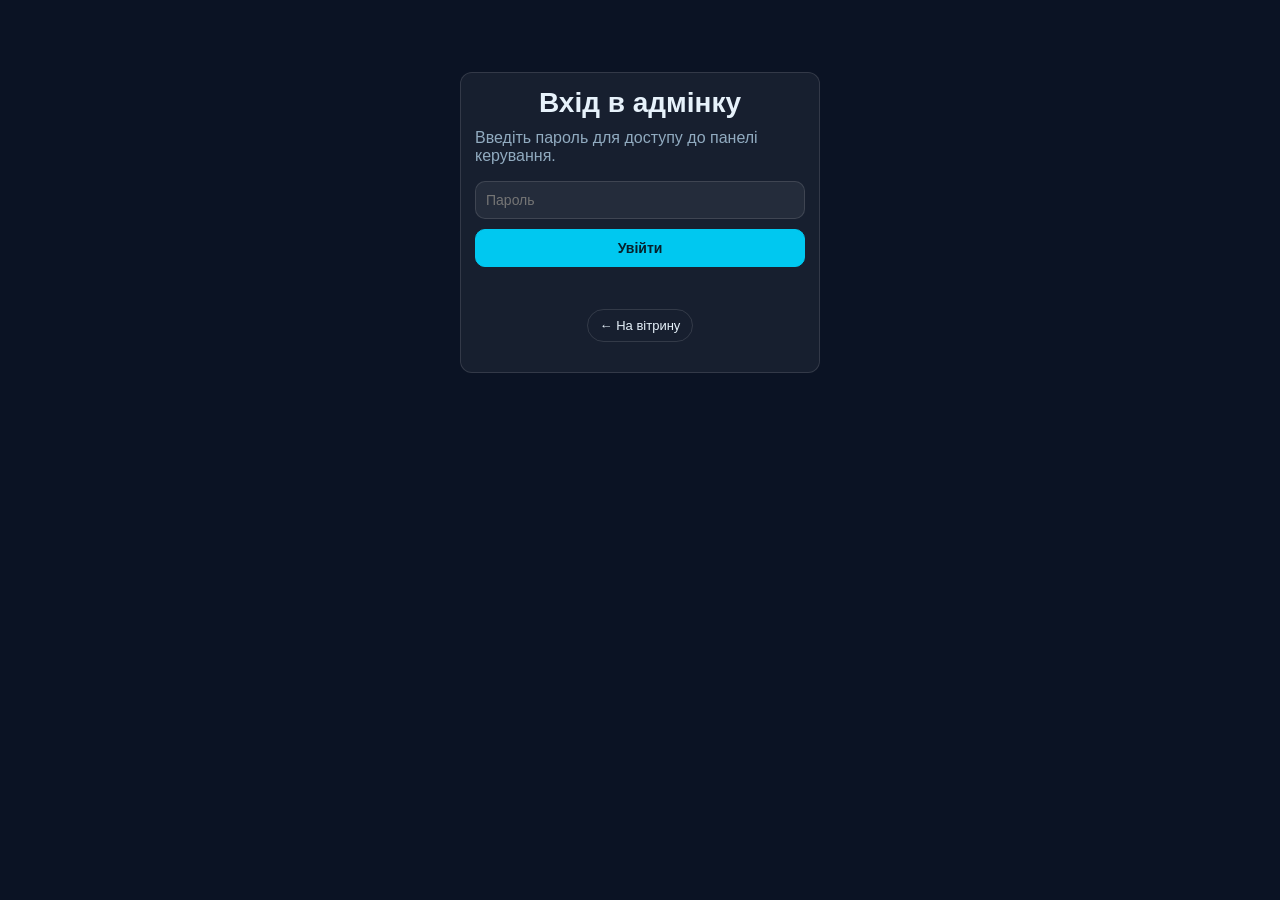
<file: admin.html>
<!doctype html>
<html lang="uk">
<head>
  <meta charset="UTF-8">
  <meta name="viewport" content="width=device-width, initial-scale=1.0">
  <title>Адмін-панель — Усе в морозильці</title>
  <style>
    :root {
      --bg: #0b1324;
      --card: rgba(255, 255, 255, 0.05);
      --border: rgba(255, 255, 255, 0.12);
      --text: #e7f2fb;
      --muted: #91abc0;
      --accent: #00c8f0;
      --ok: #00d49a;
      --danger: #ff6f61;
      --radius: 12px;
    }
    * { box-sizing: border-box; }
    body {
      margin: 0;
      padding: 24px 16px 40px;
      background: var(--bg);
      color: var(--text);
      font-family: Arial, sans-serif;
    }
    .wrap { max-width: 920px; margin: 0 auto; }
    h1 { margin: 0 0 10px; font-size: 28px; }
    h2 { margin: 0 0 12px; font-size: 18px; }
    p { margin: 0 0 16px; color: var(--muted); }
    .card {
      border: 1px solid var(--border);
      background: var(--card);
      border-radius: var(--radius);
      padding: 14px;
      margin-bottom: 16px;
    }
    .card--products {
      padding: 12px;
      background: rgba(0, 0, 0, 0.15);
    }
    input, select, button {
      width: 100%;
      border-radius: 10px;
      border: 1px solid var(--border);
      background: rgba(255, 255, 255, 0.06);
      color: var(--text);
      padding: 10px;
      font-size: 14px;
    }
    input[type="file"] {
      padding: 8px;
      font-size: 12px;
    }
    button { cursor: pointer; }
    .btn-primary {
      background: var(--accent);
      border-color: var(--accent);
      color: #07202a;
      font-weight: 700;
    }
    .btn-danger {
      background: rgba(255, 111, 97, 0.12);
      border-color: rgba(255, 111, 97, 0.5);
      color: #ffc2bc;
    }
    .btn-ghost {
      width: auto;
      display: inline-block;
      color: var(--text);
      text-decoration: none;
      padding: 8px 12px;
      border: 1px solid var(--border);
      border-radius: 999px;
      font-size: 13px;
    }
    .dash-grid {
      display: grid;
      grid-template-columns: repeat(3, 1fr);
      gap: 10px;
    }
    @media (max-width: 600px) {
      .dash-grid { grid-template-columns: 1fr; }
    }
    .dash-stat {
      padding: 12px;
      border-radius: 10px;
      background: rgba(0,0,0,.2);
      border: 1px solid var(--border);
      text-align: center;
    }
    .dash-val {
      display: block;
      font-size: 26px;
      font-weight: 800;
      color: var(--ok);
    }
    .dash-lbl {
      display: block;
      margin-top: 4px;
      font-size: 11px;
      color: var(--muted);
    }
    .dash-trending {
      margin: 8px 0 0;
      padding-left: 18px;
      font-size: 13px;
      line-height: 1.6;
    }
    .toolbar {
      display: flex;
      gap: 8px;
      margin-bottom: 12px;
      flex-wrap: wrap;
      align-items: center;
    }
    .msg {
      margin-top: 8px;
      color: var(--ok);
      min-height: 18px;
      font-size: 13px;
    }
    .msg.err { color: #ffc2bc; }
    .field-label {
      display: block;
      font-size: 11px;
      text-transform: uppercase;
      letter-spacing: 0.05em;
      color: var(--muted);
      margin-bottom: 5px;
    }
    .price-view {
      font-size: 12px;
      color: var(--ok);
      margin-top: 6px;
      display: block;
    }
    .products-list {
      display: flex;
      flex-direction: column;
      gap: 12px;
    }
    .product-card {
      display: grid;
      grid-template-columns: 1fr 188px;
      gap: 14px;
      align-items: stretch;
      padding: 14px;
      border: 1px solid var(--border);
      border-radius: 14px;
      background: linear-gradient(145deg, rgba(255,255,255,0.07), rgba(255,255,255,0.03));
      box-shadow: 0 4px 24px rgba(0, 0, 0, 0.2);
    }
    .product-card-body {
      display: flex;
      flex-direction: column;
      gap: 10px;
      min-width: 0;
    }
    .product-row {
      display: grid;
      gap: 10px;
    }
    .product-row--name {
      grid-template-columns: 1fr;
    }
    .product-row--meta {
      grid-template-columns: 1fr 1fr 0.85fr;
    }
    .sale-types {
      display: flex;
      gap: 6px;
      flex-wrap: wrap;
    }
    .sale-chip {
      width: auto;
      border-radius: 999px;
      padding: 7px 11px;
      border: 1px solid var(--border);
      background: rgba(255,255,255,0.04);
      color: var(--muted);
      font-size: 12px;
      cursor: pointer;
    }
    .sale-chip.active {
      border-color: rgba(0, 200, 240, .55);
      background: rgba(0, 200, 240, .18);
      color: var(--text);
      font-weight: 700;
    }
    .unit-badge {
      display: inline-block;
      margin-left: 6px;
      padding: 2px 8px;
      border-radius: 999px;
      font-size: 11px;
      font-weight: 700;
      background: rgba(0, 212, 154, 0.15);
      color: var(--ok);
      vertical-align: middle;
    }
    .admin-loading {
      padding: 10px 12px;
      margin-bottom: 10px;
      border-radius: 10px;
      background: rgba(0, 200, 240, 0.1);
      color: var(--accent);
      font-size: 14px;
    }
    .cat-order-list {
      list-style: none;
      margin: 0 0 12px;
      padding: 0;
      display: flex;
      flex-direction: column;
      gap: 6px;
    }
    .cat-order-item {
      display: flex;
      align-items: center;
      gap: 8px;
      padding: 10px 12px;
      border-radius: 10px;
      border: 1px solid var(--border);
      background: rgba(0, 0, 0, 0.2);
      cursor: grab;
    }
    .cat-order-item:active { cursor: grabbing; }
    .cat-order-item.is-dragging {
      opacity: 0.55;
      border-color: var(--accent);
    }
    .cat-order-grip {
      color: var(--muted);
      font-size: 16px;
      user-select: none;
      flex-shrink: 0;
    }
    .cat-order-name {
      flex: 1;
      font-weight: 700;
      font-size: 14px;
      min-width: 0;
    }
    .cat-order-count {
      font-size: 12px;
      color: var(--muted);
      flex-shrink: 0;
    }
    .cat-order-actions {
      display: flex;
      gap: 4px;
      flex-shrink: 0;
    }
    .cat-order-actions button {
      width: 36px;
      padding: 6px 0;
      font-size: 14px;
      line-height: 1;
    }
    .cat-filter-bar {
      display: flex;
      flex-wrap: wrap;
      gap: 6px;
      margin-bottom: 12px;
    }
    .cat-filter-chip {
      width: auto;
      padding: 7px 12px;
      border-radius: 999px;
      font-size: 12px;
      border: 1px solid var(--border);
      background: rgba(255, 255, 255, 0.04);
      color: var(--muted);
      cursor: pointer;
    }
    .cat-filter-chip.active {
      border-color: rgba(0, 200, 240, 0.55);
      background: rgba(0, 200, 240, 0.15);
      color: var(--text);
      font-weight: 700;
    }
    .admin-cat-header {
      margin: 16px 0 8px;
      padding: 8px 12px;
      border-radius: 10px;
      background: rgba(0, 200, 240, 0.08);
      border: 1px solid rgba(0, 200, 240, 0.25);
    }
    .admin-cat-header h3 {
      margin: 0;
      font-size: 15px;
      font-weight: 800;
    }
    .admin-cat-header span {
      font-weight: 400;
      color: var(--muted);
      font-size: 13px;
    }
    .cat-order-new {
      display: grid;
      grid-template-columns: 1fr auto;
      gap: 8px;
      margin-bottom: 10px;
    }
    .cat-order-new button { width: auto; white-space: nowrap; }
    .admin-search {
      margin-bottom: 12px;
    }
    .product-row--img {
      grid-template-columns: 1fr auto;
      align-items: end;
    }
    .product-actions {
      display: flex;
      flex-wrap: wrap;
      gap: 8px;
      margin-top: 2px;
      align-items: center;
    }
    .card-status {
      flex: 1 1 100%;
      min-height: 20px;
      font-size: 13px;
      font-weight: 600;
      margin: 0;
      padding: 0;
      transition: opacity 0.2s;
    }
    .card-status:empty {
      display: none;
    }
    .card-status--pending {
      color: var(--accent);
    }
    .card-status--ok {
      color: var(--ok);
    }
    .card-status--warn {
      color: var(--muted);
      font-weight: 500;
    }
    .card-status--err {
      color: #ffc2bc;
      font-weight: 500;
    }
    .product-card.is-saving {
      opacity: 0.92;
      pointer-events: none;
    }
    .product-card.is-saving .product-actions button[data-action="save"] {
      pointer-events: auto;
    }
    .product-actions button {
      width: auto;
      min-width: 110px;
      flex: 1;
    }
    .product-photo-wrap {
      display: flex;
      flex-direction: column;
      gap: 8px;
      height: 100%;
    }
    .product-photo-frame {
      flex: 1;
      min-height: 180px;
      border: 2px solid var(--border);
      border-radius: 12px;
      background: rgba(0, 0, 0, 0.25);
      overflow: hidden;
      display: flex;
      align-items: center;
      justify-content: center;
      position: relative;
    }
    .product-photo {
      width: 100%;
      height: 100%;
      min-height: 180px;
      object-fit: cover;
      display: block;
    }
    .product-photo-frame:not(.has-img) .product-photo {
      display: none;
    }
    .product-photo-empty {
      font-size: 42px;
      opacity: 0.25;
      user-select: none;
    }
    .product-photo-frame.has-img .product-photo-empty {
      display: none;
    }
    .product-photo-file {
      font-size: 11px;
    }
    .product-photo-cam {
      display: inline-flex;
      align-items: center;
      gap: 4px;
      width: auto;
      font-size: 11px;
      padding: 6px 10px;
      margin-top: 4px;
      border-radius: 8px;
    }
    .product-card--add {
      border-style: dashed;
      border-color: rgba(0, 200, 240, 0.35);
    }
    .product-card--add .product-photo-frame {
      min-height: 120px;
    }
    .add-submit {
      align-self: end;
    }
    .login-wrap {
      max-width: 360px;
      margin: 48px auto 0;
    }
    .login-wrap h1 { text-align: center; }
    @media (max-width: 720px) {
      .product-card {
        grid-template-columns: 1fr;
      }
      .product-photo-wrap {
        order: -1;
      }
      .product-photo-frame {
        min-height: 200px;
        max-height: 220px;
      }
      .product-row--meta {
        grid-template-columns: 1fr;
      }
      .product-row--img {
        grid-template-columns: 1fr;
      }
    }
    /* Camera overlay */
    .camera-overlay {
      display: none;
      position: fixed;
      inset: 0;
      z-index: 9999;
      background: rgba(0,0,0,0.95);
      flex-direction: column;
      align-items: center;
      justify-content: center;
      gap: 16px;
    }
    .camera-overlay.active { display: flex; }
    .camera-video {
      max-width: 100vw;
      max-height: 70vh;
      border-radius: 16px;
      border: 2px solid var(--accent);
      object-fit: cover;
    }
    .camera-canvas { display: none; }
    .camera-actions {
      display: flex;
      gap: 12px;
    }
    .camera-actions button {
      width: auto;
      min-width: 100px;
      padding: 12px 20px;
      font-size: 15px;
      border-radius: 14px;
    }
    .cam-capture {
      background: var(--accent);
      border-color: var(--accent);
      color: #07202a;
      font-weight: 700;
    }
    .cam-close {
      background: rgba(255,255,255,0.08);
      color: var(--text);
    }
  </style>
</head>
<body>
  <section id="adminLogin" class="login-wrap">
    <div class="card">
      <h1>Вхід в адмінку</h1>
      <p>Введіть пароль для доступу до панелі керування.</p>
      <form id="adminLoginForm">
        <input id="adminPassword" type="password" inputmode="numeric" autocomplete="current-password" placeholder="Пароль" required>
        <button type="submit" class="btn-primary" style="margin-top:10px;">Увійти</button>
      </form>
      <div id="adminLoginError" class="msg err"></div>
      <p style="margin-top:16px;text-align:center;"><a class="btn-ghost" href="index.html">← На вітрину</a></p>
    </div>
  </section>

  <div id="adminApp" hidden>
    <div class="wrap">
      <h1>Адмін-панель товарів</h1>
      <p>Додавайте товари, змінюйте ціну, <strong>тип продажу</strong> (кг/шт/уп) і фото. Для збереження для всіх пристроїв підключіть <strong>Google Таблицю</strong>.</p>
      <div class="toolbar">
        <a class="btn-ghost" href="index.html">← Повернутись на вітрину</a>
        <button id="adminLogoutBtn" type="button">Вийти</button>
        <button id="resetBtn" type="button">Скинути до базового списку</button>
        <button id="publishBtn" type="button">Опублікувати ціни (завантажити products.json)</button>
        <button id="restoreBtn" type="button">Відновити всі товари</button>
      </div>

      <section class="card" id="adminDashboard">
        <h2>📊 Панель сьогодні</h2>
        <p style="font-size:13px;color:var(--muted);margin-bottom:12px;">Міні-CRM: замовлення, топ і статус Telegram.</p>
        <div id="dashGrid" class="dash-grid">
          <div class="dash-stat"><span class="dash-val" id="dashOrders">—</span><span class="dash-lbl">Замовлень сьогодні</span></div>
          <div class="dash-stat"><span class="dash-val" id="dashProducts">—</span><span class="dash-lbl">Товарів у каталозі</span></div>
          <div class="dash-stat"><span class="dash-val" id="dashTelegram">—</span><span class="dash-lbl">Telegram</span></div>
        </div>
        <p class="dash-top-title" style="margin-top:14px;font-size:12px;color:var(--muted);text-transform:uppercase;letter-spacing:.06em;">🔥 Топ за 7 днів</p>
        <ul id="dashTrending" class="dash-trending"></ul>
        <p id="dashErr" class="msg" style="margin-top:8px"></p>
        <div class="toolbar" style="margin-top:10px;">
          <button type="button" id="dashRefreshBtn">Оновити панель</button>
        </div>
      </section>

      <section class="card" id="analyticsSection">
        <h2>📈 Відвідуваність сайту</h2>
        <p style="font-size:13px;color:var(--muted);margin-bottom:12px;">Статистика відвідувачів, джерела трафіку та популярні сторінки.</p>
        <div class="toolbar" style="margin-bottom:12px;">
          <button type="button" class="cat-filter-chip active" data-analytics-period="today">Сьогодні</button>
          <button type="button" class="cat-filter-chip" data-analytics-period="7d">7 днів</button>
          <button type="button" class="cat-filter-chip" data-analytics-period="30d">30 днів</button>
          <button type="button" class="cat-filter-chip" data-analytics-period="all">Увесь час</button>
        </div>
        <div id="analyticsGrid" class="dash-grid">
          <div class="dash-stat"><span class="dash-val" id="analyticsVisits">—</span><span class="dash-lbl">Відвідувань</span></div>
          <div class="dash-stat"><span class="dash-val" id="analyticsUnique">—</span><span class="dash-lbl">Унікальних</span></div>
          <div class="dash-stat"><span class="dash-val" id="analyticsReturn">—</span><span class="dash-lbl">Повернень</span></div>
        </div>
        <div style="display:grid;grid-template-columns:1fr 1fr;gap:12px;margin-top:14px;">
          <div>
            <p style="font-size:12px;color:var(--muted);text-transform:uppercase;letter-spacing:.06em;margin-bottom:8px;">📡 Джерела трафіку</p>
            <ul id="analyticsSources" class="dash-trending"></ul>
          </div>
          <div>
            <p style="font-size:12px;color:var(--muted);text-transform:uppercase;letter-spacing:.06em;margin-bottom:8px;">📄 Сторінки</p>
            <ul id="analyticsPages" class="dash-trending"></ul>
          </div>
        </div>
        <div style="margin-top:14px;">
          <p style="font-size:12px;color:var(--muted);text-transform:uppercase;letter-spacing:.06em;margin-bottom:8px;">📊 Відвідування по днях</p>
          <div id="analyticsDaily" style="display:flex;gap:3px;align-items:flex-end;height:60px;"></div>
        </div>
        <p id="analyticsErr" class="msg" style="margin-top:8px"></p>
        <div class="toolbar" style="margin-top:10px;">
          <button type="button" id="analyticsRefreshBtn">Оновити статистику</button>
        </div>
      </section>

      <section class="card">
        <h2>Google Диск (таблиця)</h2>
        <p style="font-size:13px;color:var(--muted);margin-bottom:10px;">
          Без Google дані лише в браузері. Якщо URL у <code>config.json</code> підключено — <strong>джерело правди — таблиця</strong>:
          після «Зберегти» на картці дані пишуться в лист <code>products</code> і перевіряються зчитуванням.
          <a href="docs/GOOGLE_DRIVE.md" target="_blank" rel="noopener">Інструкція</a>
        </p>
        <p class="units-columns-hint" style="font-size:12px;color:var(--accent);margin-bottom:10px;line-height:1.45;">
          <strong>Одиниці в листі <code>products</code>:</strong> колонки <code>sale_type</code> (kg / pcs / pack),
          <code>unit</code>, <code>unit_min</code>, <code>unit_step</code> — не в окремому стовпці «одиниці».
        </p>
        <input id="googleWebAppUrl" type="url" placeholder="URL веб-додатку Apps Script (script.google.com/.../exec)">
        <div class="toolbar" style="margin-top:10px;">
          <button id="saveGoogleUrlBtn" type="button">Зберегти URL</button>
          <button id="repairGoogleBtn" type="button">Очистити дублі в таблиці</button>
          <button id="syncGoogleBtn" type="button" class="btn-primary">Синхронізувати в Google</button>
          <button id="loadGoogleBtn" type="button">Завантажити з Google</button>
        </div>
        <div id="googleMessage" class="msg"></div>
      </section>

      <section class="card">
        <h2>Додати товар</h2>
        <article class="product-card product-card--add" id="addProductCard">
          <div class="product-card-body">
            <div class="product-row product-row--name">
              <label class="field">
                <span class="field-label">Назва</span>
                <input id="newName" type="text" placeholder="Назва товару">
              </label>
            </div>
            <div class="product-row product-row--meta">
              <label class="field">
                <span class="field-label">Категорія</span>
                <select id="newCategory"></select>
              </label>
              <label class="field">
                <span class="field-label">Одиниця продажу</span>
                <div id="newSaleTypes" class="sale-types"></div>
              </label>
              <label class="field">
                <span class="field-label">Ціна, грн</span>
                <input id="newPrice" type="number" min="0" step="0.01" placeholder="0">
              </label>
            </div>
            <div class="product-row product-row--img">
              <label class="field">
                <span class="field-label">Шлях до фото</span>
                <input id="newImage" type="text" placeholder="assets/img/...">
              </label>
              <button id="addBtn" class="btn-primary add-submit" type="button">Додати</button>
            </div>
          </div>
          <div class="product-photo-wrap">
            <div class="product-photo-frame" id="newPhotoFrame">
              <img class="product-photo" id="newPhotoPreview" alt="" hidden>
              <span class="product-photo-empty" aria-hidden="true">🍽️</span>
            </div>
            <input id="newImageFile" type="file" accept="image/*" class="product-photo-file">
            <button type="button" class="product-photo-cam" id="newPhotoCam">📷 Сфоткати</button>
          </div>
        </article>
        <div id="formMessage" class="msg"></div>
      </section>

      <section class="card" id="categoryOrderSection">
        <h2>Порядок категорій на вітрині</h2>
        <p style="font-size:13px;color:var(--muted);margin-bottom:10px;">
          Перетягніть рядок або кнопками ↑↓. Порядок одразу застосовується в адмінці та на головній (у цьому браузері).
          Для всіх відвідувачів — <strong>Опублікувати порядок</strong> і покладіть файл у <code>assets/data/category-order.json</code>.
        </p>
        <div class="cat-order-new">
          <input id="newCategoryName" type="text" placeholder="Нова категорія (наприклад, Соуси)">
          <button type="button" id="addCategoryBtn">+ Додати</button>
        </div>
        <ul id="categoryOrderList" class="cat-order-list" aria-label="Порядок категорій"></ul>
        <div class="toolbar">
          <button type="button" id="resetCategoryOrderBtn">Скинути до стандарту</button>
          <button type="button" id="publishCategoryOrderBtn">Опублікувати порядок (JSON)</button>
        </div>
        <div id="categoryOrderMessage" class="msg"></div>
      </section>

      <section class="card card--products">
        <h2>Товари <span id="productsCount" style="color:var(--muted);font-weight:400;font-size:14px;"></span></h2>
        <p style="font-size:13px;color:var(--muted);margin:0 0 10px;">
          Назва, ціна, категорія — колонки <code>name</code>, <code>price</code>, <code>category</code>.
          Одиниця (кг/шт/уп) — <code>sale_type</code>, <code>unit</code>, <code>unit_min</code>, <code>unit_step</code>.
          Обовʼязково натискайте <strong>«Зберегти»</strong> на картці; дочекайтесь «Збережено в Google».
        </p>
        <div class="cat-filter-bar" id="adminCatFilter" aria-label="Фільтр за категорією"></div>
        <input id="adminSearch" class="admin-search" type="search" placeholder="Пошук товару за назвою, категорією або id…" autocomplete="off">
        <div id="adminLoading" class="admin-loading" hidden>Завантаження…</div>
        <div id="productsList" class="products-list"></div>
      </section>
    </div>
  </div>

  <script src="assets/js/admin-auth.js?v=35"></script>
  <script src="assets/js/catalog.js?v=43"></script>
  <script src="assets/js/admin.js?v=44"></script>
  <script src="assets/js/analytics.js?v=1"></script>

  <div class="camera-overlay" id="cameraOverlay">
    <video class="camera-video" id="cameraVideo" autoplay playsinline></video>
    <canvas class="camera-canvas" id="cameraCanvas"></canvas>
    <div class="camera-actions">
      <button type="button" class="cam-close" id="camClose">Скасувати</button>
      <button type="button" class="cam-capture" id="camCapture">📸 Зняти</button>
    </div>
  </div>
  <script>if('serviceWorker' in navigator){navigator.serviceWorker.register('/sw.js').catch(function(){})}</script>
</body>
</html>
</file>
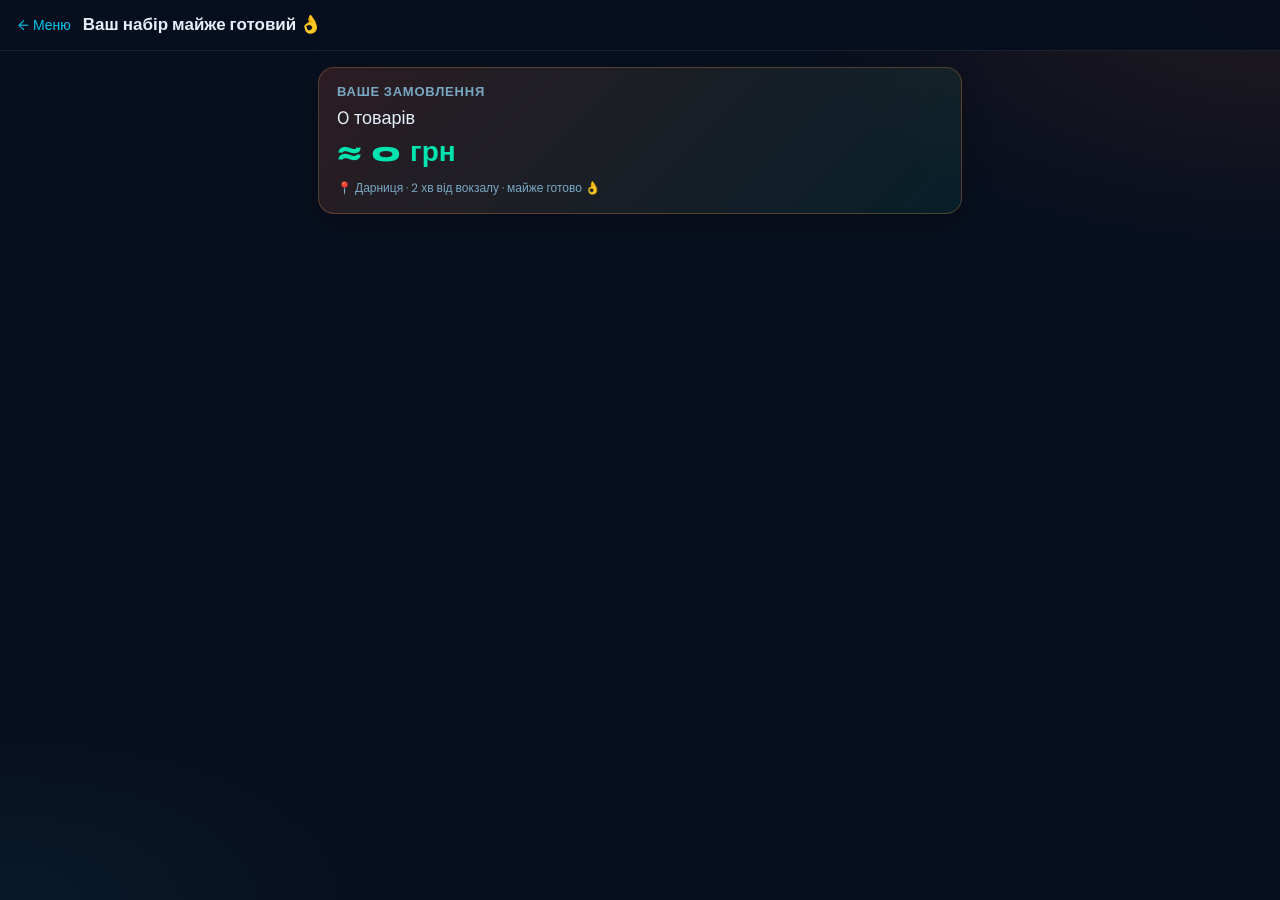
<file: cart.html>
<!doctype html>
<html lang="uk">
<head>
  <meta charset="UTF-8">
  <meta name="viewport" content="width=device-width, initial-scale=1.0, viewport-fit=cover">
  <title>Кошик — Усе в морозильці</title>
  <meta name="theme-color" content="#080f1e">
  <link rel="preconnect" href="https://fonts.googleapis.com">
  <link rel="preconnect" href="https://fonts.gstatic.com" crossorigin>
  <link href="https://fonts.googleapis.com/css2?family=Syne:wght@700;800&family=DM+Sans:wght@0,400;0,500;0,600&display=swap" rel="stylesheet">
  <style>
    *, *::before, *::after { box-sizing: border-box; margin: 0; padding: 0; }
    :root {
      --deep: #080f1e;
      --acc: #00c8f0;
      --acc2: #00e4b0;
      --warm: #ff7043;
      --bdr: rgba(255,255,255,0.08);
      --txt: #e4f0fa;
      --txt2: #7aa8c4;
      --card: rgba(255,255,255,0.05);
      --r: 14px;
    }
    body {
      font-family: 'DM Sans', sans-serif;
      background: var(--deep);
      color: var(--txt);
      min-height: 100vh;
      padding-bottom: 220px;
    }
    body::before {
      content: '';
      position: fixed; inset: 0; z-index: -1;
      background:
        radial-gradient(ellipse 70% 50% at 100% 0%, rgba(255,120,50,.1), transparent 55%),
        radial-gradient(ellipse 60% 40% at 0% 100%, rgba(0,200,240,.06), transparent 50%),
        var(--deep);
    }
    .cart-top-summary {
      margin-bottom: 16px;
      padding: 16px 18px;
      border-radius: 16px;
      background: linear-gradient(135deg, rgba(255,112,67,.15), rgba(0,228,176,.08));
      border: 1px solid rgba(255,160,90,.25);
      box-shadow: 0 8px 28px rgba(0,0,0,.25);
    }
    .cart-top-summary h2 {
      font-family: 'Syne', sans-serif;
      font-size: 13px;
      font-weight: 700;
      color: var(--txt2);
      text-transform: uppercase;
      letter-spacing: .06em;
      margin-bottom: 6px;
    }
    .cart-top-summary .cart-top-line {
      font-size: 18px;
      line-height: 1.4;
    }
    .cart-top-summary .cart-top-sum {
      font-family: 'Syne', sans-serif;
      font-size: 28px;
      font-weight: 800;
      color: var(--acc2);
      margin-top: 4px;
      transition: transform .25s ease;
    }
    .cart-top-summary .cart-top-sum.is-pulse {
      animation: totalPulse .45s ease;
    }
    @keyframes totalPulse {
      0% { transform: scale(1); }
      50% { transform: scale(1.06); }
      100% { transform: scale(1); }
    }
    .cart-row-thumb {
      width: 72px;
      height: 72px;
      flex-shrink: 0;
      border-radius: 12px;
      overflow: hidden;
      background: rgba(0,0,0,.3);
      border: 1px solid rgba(255,160,90,.2);
      display: flex;
      align-items: center;
      justify-content: center;
      font-size: 28px;
    }
    .cart-row-thumb img {
      width: 100%;
      height: 100%;
      object-fit: cover;
      filter: saturate(1.1) contrast(1.05);
    }
    .top {
      position: sticky; top: 0; z-index: 10;
      background: rgba(8,15,30,.97);
      border-bottom: 1px solid var(--bdr);
      padding: 14px 18px;
      display: flex; align-items: center; gap: 12px;
    }
    .top h1 {
      font-family: 'Syne', sans-serif;
      font-size: 17px;
      flex: 1;
      line-height: 1.3;
    }
    .top-meta {
      font-size: 12px;
      color: var(--acc2);
      font-weight: 600;
    }
    .back {
      color: var(--acc);
      text-decoration: none;
      font-size: 14px;
      white-space: nowrap;
    }
    main {
      max-width: 680px;
      margin: 0 auto;
      padding: 16px 18px 24px;
    }
    .sec-title {
      font-size: 11px;
      letter-spacing: .08em;
      text-transform: uppercase;
      color: var(--txt2);
      margin: 20px 0 10px;
    }
    .sec-title:first-child { margin-top: 0; }
    .cart-loader {
      text-align: center;
      padding: 28px 14px 10px;
      color: var(--txt2);
    }
    .cart-loader-head {
      position: relative;
      width: 56px;
      height: 56px;
      margin: 0 auto 12px;
    }
    .cart-loader-ico {
      position: absolute;
      inset: 0;
      display: flex;
      align-items: center;
      justify-content: center;
      font-size: 26px;
      z-index: 1;
      animation: cartLoaderBounce 1.1s ease-in-out infinite;
    }
    .cart-loader-ring {
      position: absolute;
      inset: 0;
      border-radius: 50%;
      border: 3px solid rgba(255, 160, 90, .2);
      border-top-color: var(--acc);
      border-right-color: var(--acc2);
      animation: cartLoaderSpin .85s linear infinite;
    }
    @keyframes cartLoaderSpin { to { transform: rotate(360deg); } }
    @keyframes cartLoaderBounce {
      0%, 100% { transform: translateY(0); }
      50% { transform: translateY(-4px); }
    }
    .cart-loader-text {
      font-family: 'Syne', sans-serif;
      font-size: 17px;
      font-weight: 800;
      color: var(--txt);
      margin-bottom: 4px;
    }
    .cart-loader-sub {
      font-size: 13px;
      color: var(--txt2);
      line-height: 1.45;
      margin-bottom: 14px;
      max-width: 22rem;
      margin-left: auto;
      margin-right: auto;
    }
    .cart-loader-sub.loader-sub--first {
      color: #fbbf24;
      font-size: 12px;
    }
    .cart-skeleton {
      display: grid;
      gap: 10px;
      grid-template-columns: 1fr;
      max-width: 680px;
      margin: 0 auto;
    }
    .cart-sk-row {
      border-radius: var(--r);
      border: 1px solid rgba(255,255,255,.08);
      background: rgba(255,255,255,.04);
      padding: 14px;
      overflow: hidden;
    }
    .cart-sk-top {
      display: grid;
      grid-template-columns: 72px 1fr 36px;
      gap: 10px;
      align-items: start;
      margin-bottom: 12px;
    }
    .cart-sk-thumb {
      width: 72px;
      height: 72px;
      border-radius: 12px;
      background: linear-gradient(110deg, rgba(255,255,255,.04) 8%, rgba(255,200,140,.12) 18%, rgba(255,255,255,.04) 33%);
      background-size: 200% 100%;
      animation: cartSkShimmer 1.35s ease-in-out infinite;
    }
    .cart-sk-x {
      width: 36px;
      height: 36px;
      border-radius: 10px;
      background: rgba(255,111,97,.12);
    }
    .cart-sk-lines { padding-top: 6px; }
    .cart-sk-line {
      height: 10px;
      border-radius: 6px;
      margin-bottom: 8px;
      background: linear-gradient(110deg, rgba(255,255,255,.05) 8%, rgba(0,200,240,.14) 18%, rgba(255,255,255,.05) 33%);
      background-size: 200% 100%;
      animation: cartSkShimmer 1.35s ease-in-out infinite;
    }
    .cart-sk-line--short { width: 55%; margin-bottom: 0; }
    @keyframes cartSkShimmer {
      0% { background-position: 200% 0; }
      100% { background-position: -200% 0; }
    }
    @media (prefers-reduced-motion: reduce) {
      .cart-loader-ico,
      .cart-loader-ring,
      .cart-sk-thumb,
      .cart-sk-line { animation: none; }
    }
    .cart-empty, .cart-success {
      text-align: center;
      padding: 56px 16px;
      color: var(--txt2);
    }
    .cart-empty a, .cart-success a {
      display: inline-block;
      margin-top: 18px;
      padding: 13px 22px;
      border-radius: 999px;
      background: linear-gradient(135deg, var(--acc), var(--acc2));
      color: #07202a;
      text-decoration: none;
      font-weight: 700;
    }
    .cart-success h2 {
      font-family: 'Syne', sans-serif;
      color: var(--acc2);
      font-size: 22px;
      margin-bottom: 10px;
    }
    .cart-row {
      background: var(--card);
      border: 1px solid var(--bdr);
      border-radius: var(--r);
      padding: 14px;
      margin-bottom: 12px;
    }
    .cart-row-top {
      display: flex;
      gap: 10px;
      align-items: flex-start;
      margin-bottom: 14px;
    }
    .cart-row-main { flex: 1; min-width: 0; }
    .cart-row-name {
      font-family: 'Syne', sans-serif;
      font-size: 15px;
      font-weight: 700;
      line-height: 1.35;
    }
    .cart-row-cat {
      font-size: 11px;
      color: var(--txt2);
      margin-top: 3px;
      text-transform: uppercase;
      letter-spacing: .04em;
    }
    .cart-row-price {
      margin-top: 8px;
      font-size: 13px;
      color: var(--acc2);
      font-weight: 600;
    }
    .cart-row-price span {
      color: var(--txt2);
      font-weight: 400;
    }
    .cart-remove {
      width: 36px;
      height: 36px;
      flex-shrink: 0;
      border-radius: 10px;
      border: 1px solid var(--bdr);
      background: rgba(255,111,97,.08);
      color: #ffc2bc;
      font-size: 22px;
      line-height: 1;
      cursor: pointer;
    }
    .cart-remove:hover { background: rgba(255,111,97,.18); }
    .cart-row-controls {
      display: grid;
      grid-template-columns: auto 1fr auto;
      gap: 10px;
      align-items: end;
    }
    .cart-unit-fixed {
      align-self: end;
      padding: 10px 14px;
      border-radius: 999px;
      border: 1px solid var(--bdr);
      background: rgba(255,255,255,0.06);
      color: var(--txt);
      font-size: 13px;
      font-weight: 600;
      white-space: nowrap;
    }
    .field-label {
      display: flex;
      flex-direction: column;
      gap: 6px;
    }
    .field-label > span {
      font-size: 10px;
      text-transform: uppercase;
      letter-spacing: .06em;
      color: var(--txt2);
    }
    .qty-input {
      width: 100%;
      padding: 10px 11px;
      border-radius: 10px;
      border: 1px solid var(--bdr);
      background: rgba(255,255,255,0.06);
      color: var(--txt);
      font-size: 14px;
      font-family: inherit;
    }
    .field-qty { grid-column: span 1; }
    .qty-stepper {
      display: flex;
      align-items: stretch;
      border: 1px solid var(--bdr);
      border-radius: 10px;
      overflow: hidden;
      background: rgba(255,255,255,0.04);
    }
    .qty-btn {
      width: 40px;
      border: none;
      background: transparent;
      color: var(--acc);
      font-size: 20px;
      cursor: pointer;
    }
    .qty-btn:hover { background: rgba(0,200,240,.1); }
    .qty-input {
      border: none;
      border-radius: 0;
      border-left: 1px solid var(--bdr);
      border-right: 1px solid var(--bdr);
      text-align: center;
      min-width: 0;
      -moz-appearance: textfield;
    }
    .qty-input::-webkit-outer-spin-button,
    .qty-input::-webkit-inner-spin-button { -webkit-appearance: none; margin: 0; }
    .cart-line-sum-wrap {
      grid-column: 1 / -1;
      display: flex;
      justify-content: space-between;
      align-items: baseline;
      padding: 10px 12px;
      border-radius: 10px;
      background: rgba(0,228,176,.08);
      border: 1px solid rgba(0,228,176,.2);
    }
    .sum-label {
      font-size: 12px;
      color: var(--txt2);
    }
    .cart-line-sum {
      font-family: 'Syne', sans-serif;
      font-size: 17px;
      color: var(--acc2);
      font-weight: 700;
    }
    .cart-estimated-note {
      margin-top: 8px;
      font-size: 12px;
      line-height: 1.45;
      color: var(--txt2);
      background: rgba(255,255,255,0.03);
      border: 1px dashed rgba(255,255,255,0.18);
      border-radius: 9px;
      padding: 8px 10px;
    }
    .checkout-card {
      background: var(--card);
      border: 1px solid var(--bdr);
      border-radius: var(--r);
      padding: 18px;
    }
    .checkout-intro {
      font-size: 13px;
      color: var(--txt2);
      line-height: 1.5;
      margin-bottom: 4px;
    }
    .checkout-card label {
      display: block;
      font-size: 12px;
      font-weight: 500;
      color: var(--txt2);
      margin-bottom: 6px;
      margin-top: 14px;
    }
    .checkout-card label .req { color: var(--warm); }
    .checkout-card label .opt {
      font-weight: 400;
      font-size: 11px;
      color: var(--txt2);
    }
    .checkout-card input,
    .checkout-card textarea {
      width: 100%;
      padding: 13px 14px;
      border-radius: 11px;
      border: 1px solid var(--bdr);
      background: rgba(255,255,255,0.06);
      color: var(--txt);
      font-size: 16px;
      font-family: inherit;
    }
    .checkout-card input:focus,
    .checkout-card textarea:focus,
    .qty-input:focus {
      outline: none;
      border-color: rgba(0,200,240,.45);
      box-shadow: 0 0 0 3px rgba(0,200,240,.12);
    }
    .checkout-card textarea {
      min-height: 76px;
      resize: vertical;
    }
    .hp { position: absolute; left: -9999px; opacity: 0; height: 0; }
    .checkout-err {
      color: #ffc2bc;
      font-size: 13px;
      margin-top: 12px;
      min-height: 18px;
      line-height: 1.4;
    }
    .cart-foot {
      position: fixed;
      left: 0; right: 0; bottom: 0;
      padding: 10px 14px calc(10px + env(safe-area-inset-bottom));
      background: rgba(8,15,30,.98);
      border-top: 1px solid var(--bdr);
      backdrop-filter: blur(12px);
      z-index: 20;
      box-shadow: 0 -8px 32px rgba(0,0,0,.35);
    }
    .cart-foot-in { max-width: 680px; margin: 0 auto; }
    .cart-foot-total {
      display: flex;
      align-items: center;
      justify-content: space-between;
      gap: 10px;
      margin-bottom: 8px;
      padding: 10px 12px;
      border-radius: 12px;
      background: linear-gradient(135deg, rgba(0,228,176,.12), rgba(0,200,240,.06));
      border: 1px solid rgba(0,228,176,.25);
    }
    .cart-foot-meta {
      display: flex;
      flex-wrap: wrap;
      align-items: baseline;
      gap: 4px 6px;
      font-size: 13px;
      color: var(--txt2);
      line-height: 1.3;
      min-width: 0;
    }
    .cart-foot-meta #footItemsLine {
      color: var(--txt);
      font-weight: 600;
    }
    .cart-foot-meta #footSumLine {
      color: var(--acc2);
      font-weight: 600;
    }
    .cart-foot-dot { opacity: .5; }
    .cart-foot-price {
      font-family: 'Syne', sans-serif;
      font-size: 22px;
      font-weight: 800;
      color: var(--acc2);
      white-space: nowrap;
      flex-shrink: 0;
    }
    .cart-foot-pay-lbl {
      display: block;
      font-size: 10px;
      font-weight: 600;
      text-transform: uppercase;
      letter-spacing: .05em;
      color: var(--txt2);
      margin-bottom: 2px;
    }
    .btn {
      width: 100%;
      border: none;
      border-radius: 13px;
      padding: 14px 16px;
      font-size: 16px;
      font-weight: 700;
      cursor: pointer;
      font-family: inherit;
    }
    .checkout-tg-hint {
      font-size: 11px;
      color: var(--txt2);
      text-align: center;
      margin-top: 6px;
      line-height: 1.35;
    }
    .btn-order {
      background: linear-gradient(135deg, var(--acc), var(--acc2));
      color: #07202a;
    }
    .btn-order:disabled { opacity: .5; cursor: not-allowed; }
    .btn-clear {
      margin-top: 6px;
      background: transparent;
      border: none;
      color: var(--txt2);
      font-weight: 500;
      font-size: 12px;
      padding: 8px;
      text-decoration: underline;
      text-underline-offset: 3px;
    }
    .cart-hint {
      font-size: 10px;
      color: var(--txt2);
      margin-top: 4px;
      text-align: center;
      line-height: 1.4;
      opacity: .9;
    }
    .cart-hint[hidden] { display: none; }
    .cart-err { color: #ffc2bc; padding: 20px; }
    @media (max-width: 480px) {
      .cart-row-controls { grid-template-columns: 1fr; }
    }
    .mob-tabbar {
      display: none;
      position: fixed;
      left: 0; right: 0; bottom: 0;
      z-index: 70;
      padding: 6px 10px calc(6px + env(safe-area-inset-bottom));
      background: rgba(8,15,30,.98);
      border-top: 1px solid var(--bdr);
    }
    .mob-tabbar-in {
      max-width: 680px; margin: 0 auto;
      display: grid; grid-template-columns: repeat(3, 1fr); gap: 6px;
    }
    .mob-tab {
      display: flex; flex-direction: column; align-items: center; gap: 2px;
      padding: 8px 6px; border-radius: 12px; text-decoration: none;
      color: var(--txt2); font-size: 10px; font-weight: 600;
    }
    .mob-tab span:first-child { font-size: 20px; }
    .mob-tab.active { color: var(--txt); background: rgba(255,180,100,.12); }
    .mob-tab--cart { position: relative; }
    .mob-tab-badge {
      position: absolute; top: 2px; right: 18%;
      min-width: 16px; height: 16px; border-radius: 999px;
      background: var(--warm); color: #fff; font-size: 9px; font-weight: 700;
      line-height: 16px; text-align: center;
    }
    .mob-tab-badge[hidden] { display: none; }
    @media (max-width: 720px) {
      .cart-foot { bottom: 0; padding: 8px 12px calc(8px + env(safe-area-inset-bottom)); }
      main { padding-bottom: 120px; }
      .cart-top-summary { display: none; }
      .cart-foot-price { font-size: 20px; }
      .btn { padding: 13px 14px; font-size: 15px; }
    }
  </style>
</head>
<body>
  <header class="top">
    <a class="back" href="index.html">← Меню</a>
    <h1>Ваш набір майже готовий 👌</h1>
    <span class="top-meta" id="cartCountLabel"></span>
  </header>

  <main>
    <div id="cartLoader" class="cart-loader" aria-live="polite" aria-busy="true">
      <div class="cart-loader-head" aria-hidden="true">
        <span class="cart-loader-ico">🧺</span>
        <div class="cart-loader-ring"></div>
      </div>
      <p class="cart-loader-text">Збираємо кошик…</p>
      <p class="cart-loader-sub">Підтягуємо ціни та одиниці — зазвичай кілька секунд</p>
      <div class="cart-skeleton" aria-hidden="true">
        <div class="cart-sk-row"><div class="cart-sk-top"><div class="cart-sk-thumb"></div><div class="cart-sk-lines"><div class="cart-sk-line"></div><div class="cart-sk-line cart-sk-line--short"></div></div><div class="cart-sk-x"></div></div><div class="cart-sk-line" style="width:70%"></div></div>
        <div class="cart-sk-row"><div class="cart-sk-top"><div class="cart-sk-thumb"></div><div class="cart-sk-lines"><div class="cart-sk-line"></div><div class="cart-sk-line cart-sk-line--short"></div></div><div class="cart-sk-x"></div></div><div class="cart-sk-line" style="width:66%"></div></div>
        <div class="cart-sk-row"><div class="cart-sk-top"><div class="cart-sk-thumb"></div><div class="cart-sk-lines"><div class="cart-sk-line"></div><div class="cart-sk-line cart-sk-line--short"></div></div><div class="cart-sk-x"></div></div><div class="cart-sk-line" style="width:62%"></div></div>
      </div>
    </div>
    <div id="cartEmpty" class="cart-empty" hidden>
      <p style="font-size:40px;margin-bottom:12px">🛒</p>
      <p>Кошик порожній</p>
      <p style="margin-top:8px;font-size:13px">Додайте товари з меню</p>
      <a href="index.html">Обрати товари</a>
    </div>

    <div id="cartSuccess" class="cart-success" hidden>
      <h2>✅ Замовлення відправлено</h2>
      <p>Менеджер зв’яжеться з вами найближчим часом.</p>
      <a href="index.html">Повернутись до меню</a>
    </div>

    <div id="cartContent">
      <div class="cart-top-summary" id="cartTopSummary">
        <h2>Ваше замовлення</h2>
        <p class="cart-top-line"><span id="cartTopCount">0 товарів</span></p>
        <p class="cart-top-sum" id="cartTopSum">≈ 0 грн</p>
        <p class="checkout-intro" style="margin-top:10px;margin-bottom:0;font-size:12px">📍 Дарниця · 2 хв від вокзалу · майже готово 👌</p>
      </div>
      <div id="cartList"></div>

      <div id="cartCheckout" hidden>
        <p class="sec-title">Контакти для замовлення</p>
        <div class="checkout-card">
          <form id="checkoutForm">
            <input class="hp" type="text" name="website" tabindex="-1" autocomplete="off">
            <p class="checkout-intro">Заповніть дані — замовлення одразу потрапить менеджеру в <strong>Telegram</strong>.</p>
            <label for="customerName">Ім’я <span class="req">*</span></label>
            <input id="customerName" type="text" required minlength="2" autocomplete="name" placeholder="Олександр">
            <label for="customerPhone">Телефон <span class="req">*</span></label>
            <input id="customerPhone" type="tel" required autocomplete="tel" placeholder="+380 95 530 13 43">
            <label for="customerAddress">Адреса доставки <span class="opt">(бажано)</span></label>
            <input id="customerAddress" type="text" autocomplete="street-address" placeholder="м. Київ, вул. …, буд. …">
            <label for="customerComment">Коментар</label>
            <textarea id="customerComment" placeholder="Час доставки, під’їзд, домофон, побажання…"></textarea>
            <p id="checkoutError" class="checkout-err"></p>
          </form>
        </div>
      </div>
    </div>
  </main>

  <div class="cart-foot" id="cartFoot" hidden>
    <div class="cart-foot-in">
      <div class="cart-foot-total" aria-label="Підсумок замовлення">
        <div class="cart-foot-meta">
          <span id="footItemsLine">0 товарів</span>
          <span class="cart-foot-dot" aria-hidden="true">·</span>
          <span id="footSumLine">≈ 0 грн</span>
        </div>
        <div>
          <span class="cart-foot-pay-lbl">До сплати</span>
          <strong id="cartTotal" class="cart-foot-price">0.00 грн</strong>
        </div>
      </div>
      <button type="submit" form="checkoutForm" class="btn btn-order" id="cartSubmitBtn">
        📲 Оформити запит менеджеру
      </button>
      <p class="checkout-tg-hint">Telegram · відповімо найближчим часом</p>
      <button type="button" class="btn btn-clear" id="cartClearBtn">Очистити кошик</button>
      <p class="cart-hint" id="cartWeightHint" hidden>⚖️ Точна вага — під час збору замовлення.</p>
    </div>
  </div>

  <nav class="mob-tabbar" aria-label="Навігація">
    <div class="mob-tabbar-in">
      <a class="mob-tab" href="index.html"><span>🏠</span>Головна</a>
      <a class="mob-tab" href="index.html#catalog"><span>🥟</span>Каталог</a>
      <a class="mob-tab mob-tab--cart active" href="cart.html">
        <span>🛒</span>Кошик
        <span class="mob-tab-badge" id="mobCartBadge" hidden>0</span>
      </a>
    </div>
  </nav>

  <script src="assets/js/catalog.js?v=41"></script>
  <script src="assets/js/cart.js?v=41"></script>
  <script src="assets/js/store-meta.js?v=41"></script>
  <script src="assets/js/cart-page.js?v=41"></script>
  <script src="assets/js/analytics.js?v=1"></script>
  <script>if('serviceWorker' in navigator){navigator.serviceWorker.register('/sw.js').catch(function(){})}</script>
</body>
</html>
</file>
